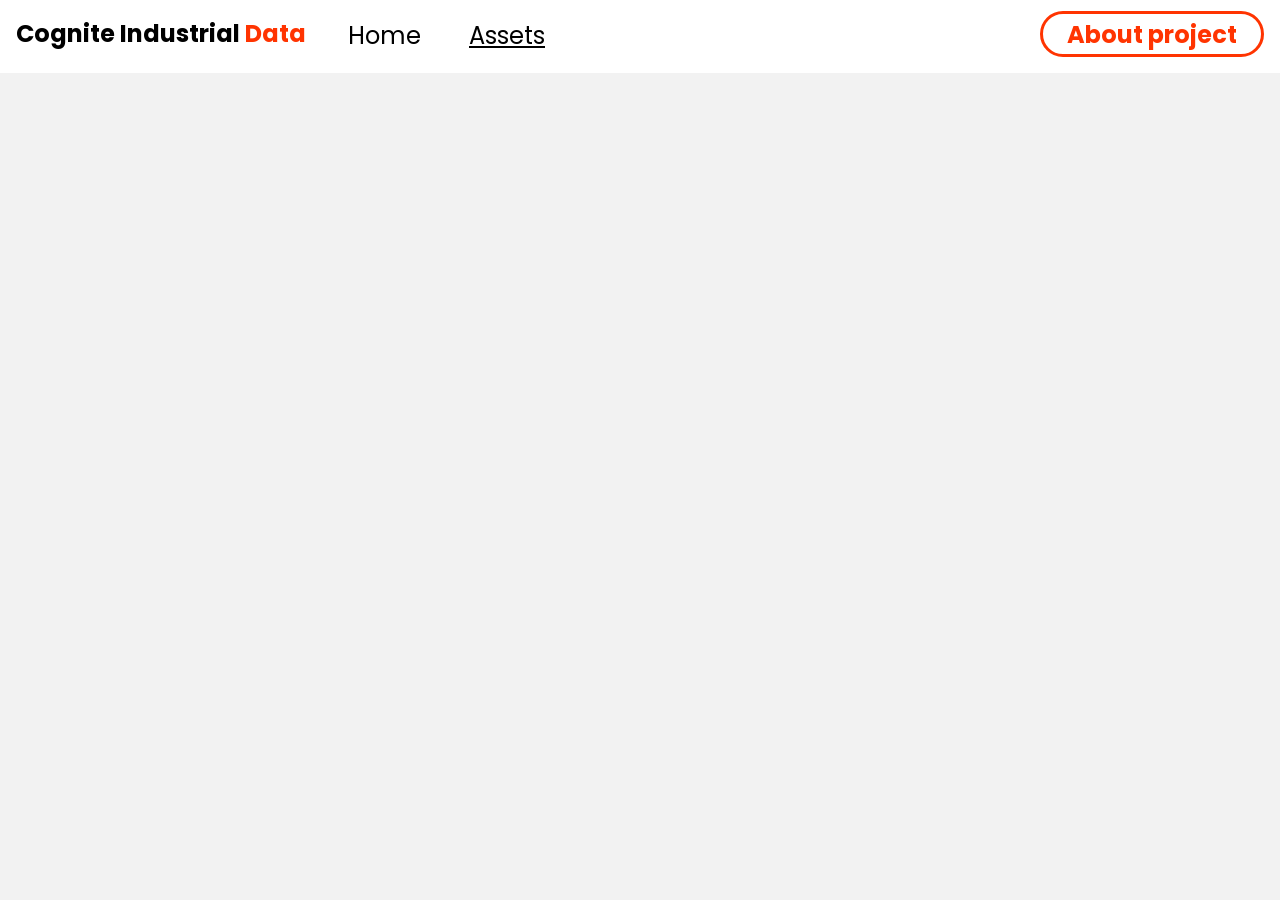
<file: FrontEnd/HTML/assets.html>
<!DOCTYPE html>
<html>

<head>
    <meta charset="UTF-8">
    <meta http-equiv="X-UA-Compatible" content="IE=edge">
    <meta name="viewport" content="width=device-width, initial-scale=1.0">
    <title>Cognite Industrial Data</title>
    <link rel="stylesheet" href="/FrontEnd/CSS/assets.css">
    <link rel="stylesheet" href="/FrontEnd/CSS/nav_bar.css">
</head>

<body onload="loadAssets()">

    <script src="/FrontEnd/JavaScript/nav_bar.js"></script>
    <script src="/FrontEnd/JavaScript/assets.js"></script>

    <a href=""></a>
    <section class="assets">
        <div class="card-container">
            <div class="grid-container" id="cards"></div>
        </div>
    </section>

</body>

</html>
</file>
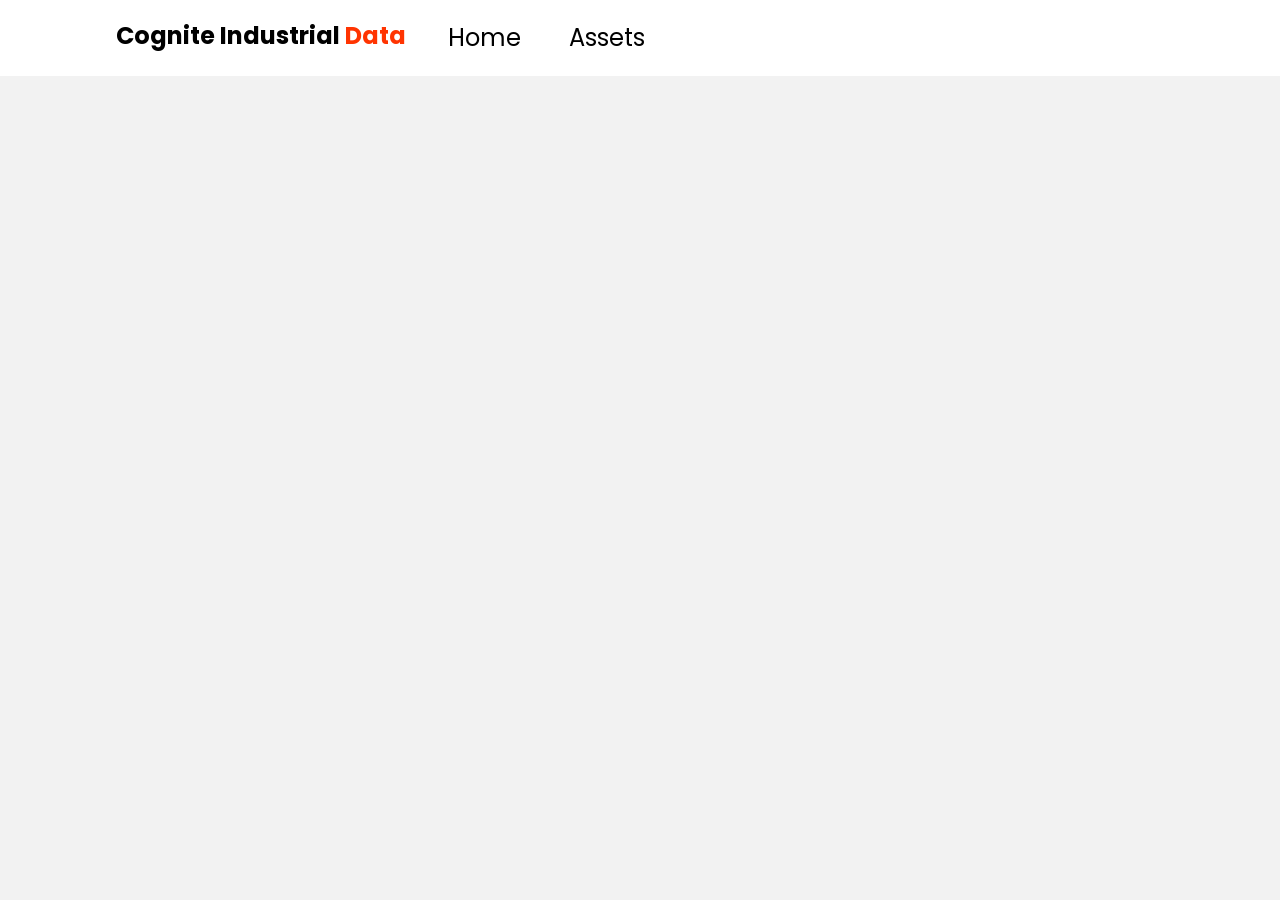
<file: FrontEnd/templates/assets.html>
<!DOCTYPE html>
<html>

<head>
    <meta charset="UTF-8">
    <meta http-equiv="X-UA-Compatible" content="IE=edge">
    <meta name="viewport" content="width=device-width, initial-scale=1.0">
    <title>Cognite Industrial Data</title>
    <link rel="stylesheet" href="../../public/styles/assets.css">
</head>

<body onload="loadAssets()">

    <div class="navigation_bar">
        <div class="container">
            <a class="logo" href="../../FrontEnd/templates/home.html">Cognite Industrial<span> Data</span></a>
            <nav>
                <ul class="main_navigation_bar">
                    <li class="current_page">
                        <a href="../../FrontEnd/templates/home.html">Home</a>
                    </li>
                    <li><a href="../../FrontEnd/templates/assets.html">Assets</a></li>
                </ul>
            </nav>
        </div>
    </div>

    <a href=""></a>
    <section class="assets">
        <script>
            function loadAssets() {
                fetch('http://127.0.0.1:5000/assets')
                    .then(function(response) {
                        return response.json()
                    })
                    .then(function(complete_response) {
                        let data = ''
                        complete_response.map((values) => {
                            console.log(values)
                            data += `
                            <div class="card">
                                <img src="/public/images/asset.svg" alt="Avatar" style="width:100%">
                                <b>${values.name}</b>
                                <p><a href=/FrontEnd/templates/data.html?${values.id}&${values.name}>${values.id}</a></p>
                                <p>Tracking data: ${values.used}</p>
                            </div>
                            `
                            document.getElementById('cards').innerHTML = data
                        })
                    })
                    .catch((err) => {
                        console.log(err)
                    })
            }
        </script>
        <div class="container">
            <div class="grid-container" id="cards"></div>
        </div>
    </section>

</body>

</html>
</file>
<file: FrontEnd/CSS/assets.css>
@import url("https://fonts.googleapis.com/css2?family=Poppins:ital,wght@0,400;0,700;1,400;1,700&display=swap");
:root {
    --primary_color: rgb(255, 52, 1);
}

body {
    background: #F2F2F2;
    margin: 0;
    font-family: 'Poppins';
}

.assets-button {
    text-decoration: underline;
}

section {
    padding: 5em 2em;
}

.card {
    box-shadow: 0 4px 8px 0 rgba(0, 0, 0, 0.2);
    transition: 0.3s;
    width: 460px;
    padding: 10px;
    margin: 10px;
    background-color: var(--primary_color);
    font-weight: bolder;
}

.card:hover {
    box-shadow: 0 8px 16px 0 rgba(0, 0, 0, 0.2);
}

.card-container {
    padding: 2px 100px;
}

.card-container ul li {
    width: fit-content;
    text-align: center;
    padding: auto;
    list-style: none;
    flex: 0 0 25%;
}

.assets ul {
    display: flex;
    flex-wrap: wrap;
    flex-basis: 25%
}

.grid-container {
    display: grid;
    grid-template-columns: 33% 33% 33%;
    padding-left: 4%;
}
</file>
<file: FrontEnd/CSS/nav_bar.css>
.navigation_bar {
    background: white;
    padding: 1em;
}

.navigation_bar .logo {
    text-decoration: none;
    font-weight: bold;
    color: black;
    font-size: 1.5em;
    margin-right: 20;
    white-space: nowrap;
    inline-size: min-content;
}

.navigation_bar .logo span {
    color: var(--primary_color);
}

.navigation_bar nav {
    display: none;
}

.navigation_bar .container {
    display: -webkit-box;
    display: -ms-flexbox;
    display: flex;
    place-content: space-between;
}

ul {
    list-style-type: none;
    margin: 0;
    padding: 0;
}

a {
    color: black;
}

nav {
    position: fixed;
    z-index: 999;
    width: 66%;
    right: 0;
    top: 0;
    background: var(--culoarePrimara);
    height: 100vh;
    padding: 1em;
}

nav ul.main_navigation_bar {
    margin-top: 5em;
    margin-left: 15em;
}

nav li a {
    color: white;
    text-decoration: none;
    display: block;
    padding: .5em;
    font-size: 1.3em;
    text-align: right;
}

nav li a:hover {
    font-weight: bold;
}

.navigation_bar .container {
    display: -ms-grid;
    display: grid;
    -ms-grid-columns: 180px auto;
    grid-template-columns: 180px auto;
    -webkit-box-pack: unset;
    -ms-flex-pack: unset;
    justify-content: unset;
}

.navigation_bar nav {
    display: -webkit-box;
    display: -ms-flexbox;
    display: flex;
    -webkit-box-pack: justify;
    -ms-flex-pack: justify;
    justify-content: space-between;
    background: none;
    position: unset;
    height: auto;
    width: 100%;
    padding: 0;
}

.navigation_bar nav ul {
    display: -webkit-box;
    display: -ms-flexbox;
    display: flex;
}

.navigation_bar nav a {
    color: black;
    font-size: 1.5em;
    padding: .1em 1em;
}

.navigation_bar nav ul.main_navigation_bar {
    margin-top: 0;
    margin-left: 8em;
}

li.aboutButton a {
    color: var(--primary_color);
    border: 3px solid var(--primary_color);
    font-weight: bold;
    border-radius: 5em;
    margin-top: -.2em;
}

li.aboutButton a:hover {
    background: var(--primary_color);
    color: white;
}
</file>
<file: public/styles/assets.css>
@import url("https://fonts.googleapis.com/css2?family=Poppins:ital,wght@0,400;0,700;1,400;1,700&display=swap");
         :root {
            --primary_color: rgb(255, 52, 1);
        }
        
        body {
            background: #F2F2F2;
            margin: 0;
            font-family: 'Poppins';
        }
        
        .navigation_bar {
            background: white;
            padding: 1em;
        }
        
        .navigation_bar .logo {
            text-decoration: none;
            font-weight: bold;
            color: black;
            font-size: 1.5em;
            margin-right: 20;
            white-space: nowrap;
            inline-size: min-content;
        }
        
        .navigation_bar .logo span {
            color: var(--primary_color);
        }
        
        .navigation_bar nav {
            display: none;
        }
        
        .navigation_bar .container {
            display: -webkit-box;
            display: -ms-flexbox;
            display: flex;
            place-content: space-between;
        }
        
        ul {
            list-style-type: none;
            margin: 0;
            padding: 0;
        }
        
        a {
            color: black;
        }
        
        nav {
            position: fixed;
            z-index: 999;
            width: 66%;
            right: 0;
            top: 0;
            background: var(--culoarePrimara);
            height: 100vh;
            padding: 1em;
        }
        
        nav ul.main_navigation_bar {
            margin-top: 5em;
            margin-left: 15em;
        }
        
        nav li a {
            color: white;
            text-decoration: none;
            display: block;
            padding: .5em;
            font-size: 1.3em;
            text-align: right;
        }
        
        nav li a:hover {
            font-weight: bold;
        }
        
        @media only screen and (min-width: 980px) {
            .meniuMobil,
            .meniuMobilIesire {
                display: none;
            }
            .navigation_bar .container {
                display: -ms-grid;
                display: grid;
                -ms-grid-columns: 180px auto;
                grid-template-columns: 180px auto;
                -webkit-box-pack: unset;
                -ms-flex-pack: unset;
                justify-content: unset;
            }
            .navigation_bar nav {
                display: -webkit-box;
                display: -ms-flexbox;
                display: flex;
                -webkit-box-pack: justify;
                -ms-flex-pack: justify;
                justify-content: space-between;
                background: none;
                position: unset;
                height: auto;
                width: 100%;
                padding: 0;
            }
            .navigation_bar nav ul {
                display: -webkit-box;
                display: -ms-flexbox;
                display: flex;
            }
            .navigation_bar nav a {
                color: black;
                font-size: 1.5em;
                padding: .1em 1em;
            }
            .navigation_bar nav ul.main_navigation_bar {
                margin-top: 0;
                margin-left: 8em;
            }
            li.aboutButton a {
                color: var(--primary_color);
                border: 3px solid var(--primary_color);
                font-weight: bold;
                border-radius: 5em;
                margin-top: -.2em;
            }
            li.aboutButton a:hover {
                background: var(--primary_color);
                color: white;
            }
            section {
                padding: 5em 2em;
            }
        }
        
        .card {
            box-shadow: 0 4px 8px 0 rgba(0, 0, 0, 0.2);
            transition: 0.3s;
            width: fit-content;
            padding: 10px;
            margin: 10px;
            background-color: var(--primary_color);
            font-weight: bolder;
        }
        
        .card:hover {
            box-shadow: 0 8px 16px 0 rgba(0, 0, 0, 0.2);
        }
        
        .container {
            padding: 2px 100px;
        }
        
        .container ul li {
            width: fit-content;
            text-align: center;
            padding: auto;
            list-style: none;
            flex: 0 0 25%;
        }
        
        .assets ul {
            display: flex;
            flex-wrap: wrap;
            flex-basis: 25%
        }
        
        .grid-container {
            display: grid;
            grid-template-columns: 33% 33% 33%;
            padding-left: 4%;
        }
</file>
